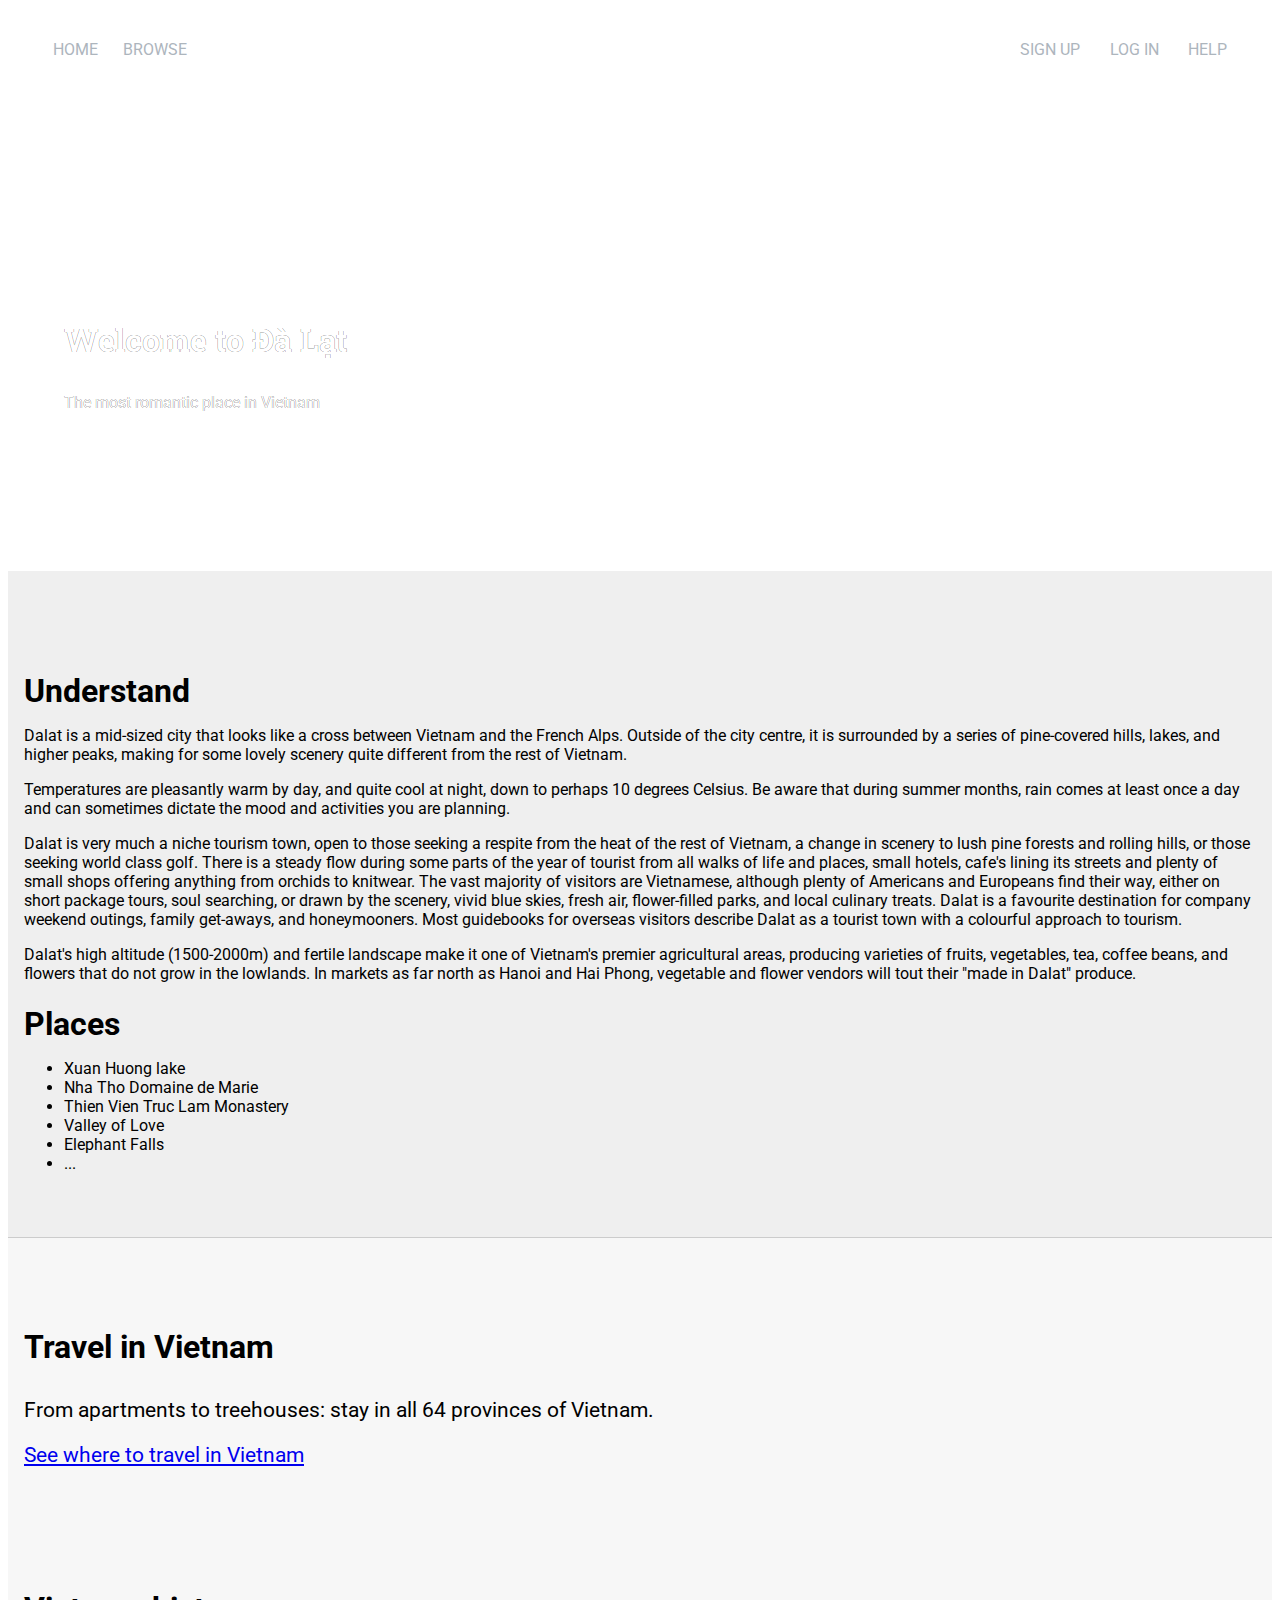
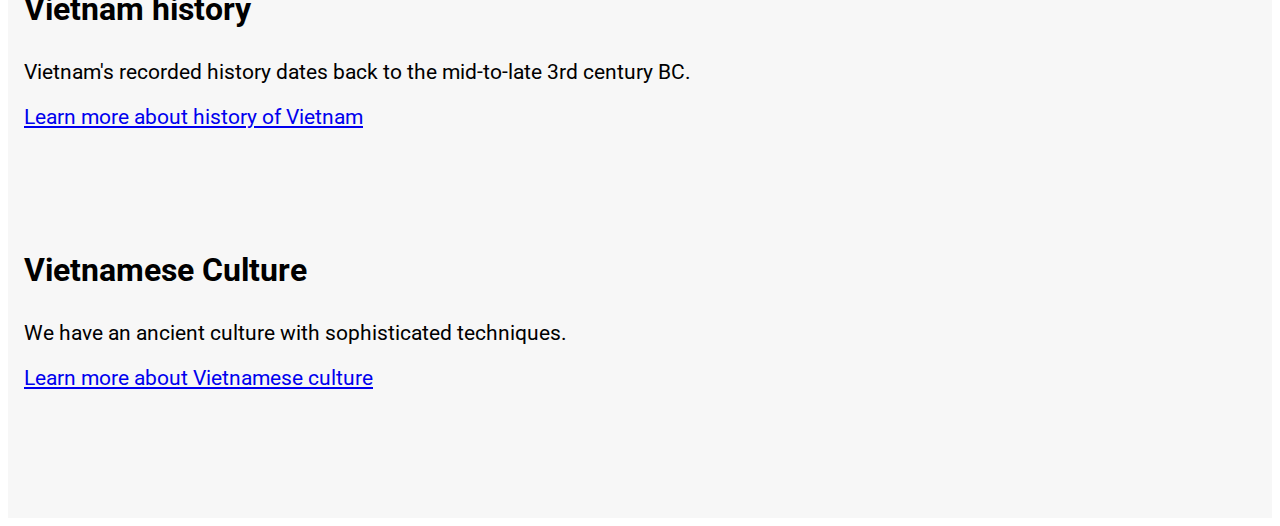
<file: city-dalat.html>
<!DOCTYPE html>
<html>
<head>
    <!-- Global site tag (gtag.js) - Google Analytics -->
    <script async src="https://www.googletagmanager.com/gtag/js?id=UA-135892206-1"></script>
    <script>
    window.dataLayer = window.dataLayer || [];
    function gtag(){dataLayer.push(arguments);}
    gtag('js', new Date());

    gtag('config', 'UA-135892206-1');
    </script>
    <title>Da Lat Tourism - All you need to know about Da Lat</title>
    <meta charset="UTF-8">
    <meta name="description" content="Vietnam is one of Southeast Asia’s most beautiful countries, attracting travellers to its lush mountains, bustling cities and golden sand beaches. Despite rapid modernisation in Vietnam’s urban centres of Hanoi and Ho Chi Minh, time-honoured traditions remain intact amongst the locals. There are numerous ancient landmarks and colonial structures that have survived throughout the bumps and scrapes of history.">
    <meta name="keywords" content="Vietnam Tourism Guide, Vietnam Travel Information, Place to visit in Vietnam">
    <meta name="viewport" content="width=device-width, initial-scale=1, shrink-to-fit=no">
    <link rel="stylesheet" href="https://stackpath.bootstrapcdn.com/bootstrap/4.2.1/css/bootstrap.min.css" integrity="sha384-GJzZqFGwb1QTTN6wy59ffF1BuGJpLSa9DkKMp0DgiMDm4iYMj70gZWKYbI706tWS" crossorigin="anonymous">
    <link rel="stylesheet" type="text/css" href="css/style-dl.css">
    <link href="https://fonts.googleapis.com/css?family=Roboto|Roboto+Slab" rel="stylesheet">
</head>
<body>
    <div id="fb-root"></div>
    <script async defer crossorigin="anonymous" src="https://connect.facebook.net/en_US/sdk.js#xfbml=1&version=v3.2"></script>
    <nav class="container-fluid">
        <ul>
            <li class="left"><a href="index.html">Home</a></li>
            <li class="left"><a href="#">Browse</a></li>
            <li><a href="#">Sign Up</a></li>
            <li><a href="#">Log In</a></li>
            <li><a href="help.html">Help</a></li>
        </ul>
    </nav>
    <section id="banner">
        <div class="container-fluid">
            <div class="banner-text">
                <h1>Welcome to Đà Lạt</h1>
                <p>The most romantic place in Vietnam</p>
            </div>
        </div>
    </section> 
    <section id="list-image">
        <div class="container-fluid">
            <div class="row text-justify">
                <div class="col-12 col-md-8">
                    <h1>Understand</h1>
                    <div class="fb-like" data-href="https://vie02.github.io/city-dalat.html" data-layout="standard" data-action="like" data-size="small" data-show-faces="true" data-share="true"></div>
                    <p>Dalat is a mid-sized city that looks like a cross between Vietnam and the French Alps. Outside of the city centre, it is surrounded by a series of pine-covered hills, lakes, and higher peaks, making for some lovely scenery quite different from the rest of Vietnam.</p>
                    <p>Temperatures are pleasantly warm by day, and quite cool at night, down to perhaps 10 degrees Celsius. Be aware that during summer months, rain comes at least once a day and can sometimes dictate the mood and activities you are planning.</p>
                    <p>Dalat is very much a niche tourism town, open to those seeking a respite from the heat of the rest of Vietnam, a change in scenery to lush pine forests and rolling hills, or those seeking world class golf. There is a steady flow during some parts of the year of tourist from all walks of life and places, small hotels, cafe's lining its streets and plenty of small shops offering anything from orchids to knitwear. The vast majority of visitors are Vietnamese, although plenty of Americans and Europeans find their way, either on short package tours, soul searching, or drawn by the scenery, vivid blue skies, fresh air, flower-filled parks, and local culinary treats. Dalat is a favourite destination for company weekend outings, family get-aways, and honeymooners. Most guidebooks for overseas visitors describe Dalat as a tourist town with a colourful approach to tourism.</p>
                    <p>Dalat's high altitude (1500-2000m) and fertile landscape make it one of Vietnam's premier agricultural areas, producing varieties of fruits, vegetables, tea, coffee beans, and flowers that do not grow in the lowlands. In markets as far north as Hanoi and Hai Phong, vegetable and flower vendors will tout their "made in Dalat" produce.</p>
                </div>
                <div class="col-12 col-md-4">
                    <h1>Places</h1>
                    <ul class="font-weight-bold">
                        <li>Xuan Huong lake</li>
                        <li>Nha Tho Domaine de Marie</li>
                        <li>Thien Vien Truc Lam Monastery</li>
                        <li>Valley of Love</li>
                        <li>Elephant Falls</li>
                        <li>...</li>
                    </ul>
                </div>
            </div>
        </div>
    </section>
    <footer>
        <div class="container-fluid">
            <div class="row">
                <div class="col-12 col-lg-4">
                    <h4>Travel in Vietnam</h4>
                    <p>From apartments to treehouses: stay in all 64 provinces of Vietnam.</p>
                    <a href="#" title="Where to travel in Vietnam">See where to travel in Vietnam</a>
                </div>
                <div class="col-12 col-lg-4">
                    <h4>Vietnam history</h4>
                    <p>Vietnam's recorded history dates back to the mid-to-late 3rd century BC.</p>
                    <a href="#" title="Vietnam history">Learn more about history of Vietnam</a>
                </div>
                <div class="col-12 col-lg-4">
                    <h4>Vietnamese Culture</h4>
                    <p>We have an ancient culture with sophisticated techniques.</p>
                <a href="#" title="Vietnam culture">Learn more about Vietnamese culture</a>
                </div>
            </div>
        </div>
    </footer>
</body>
</html>
</file>
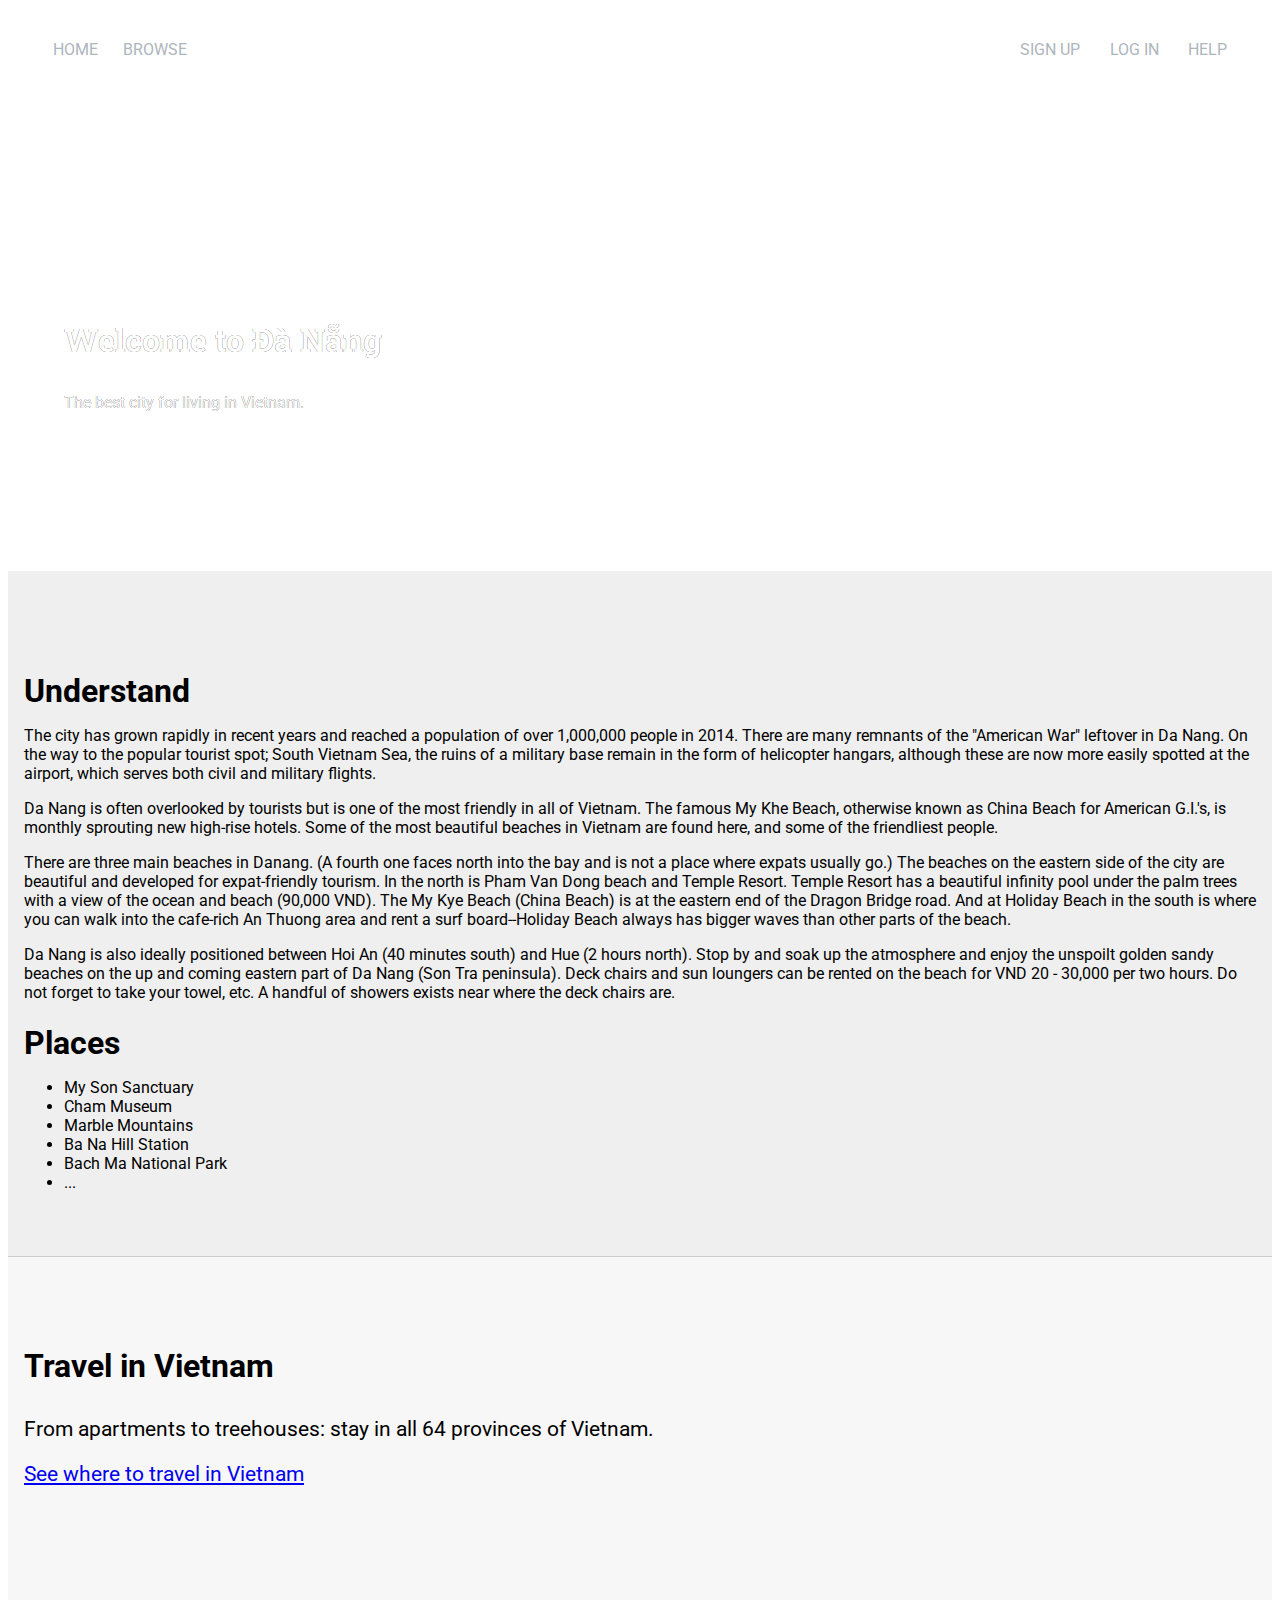
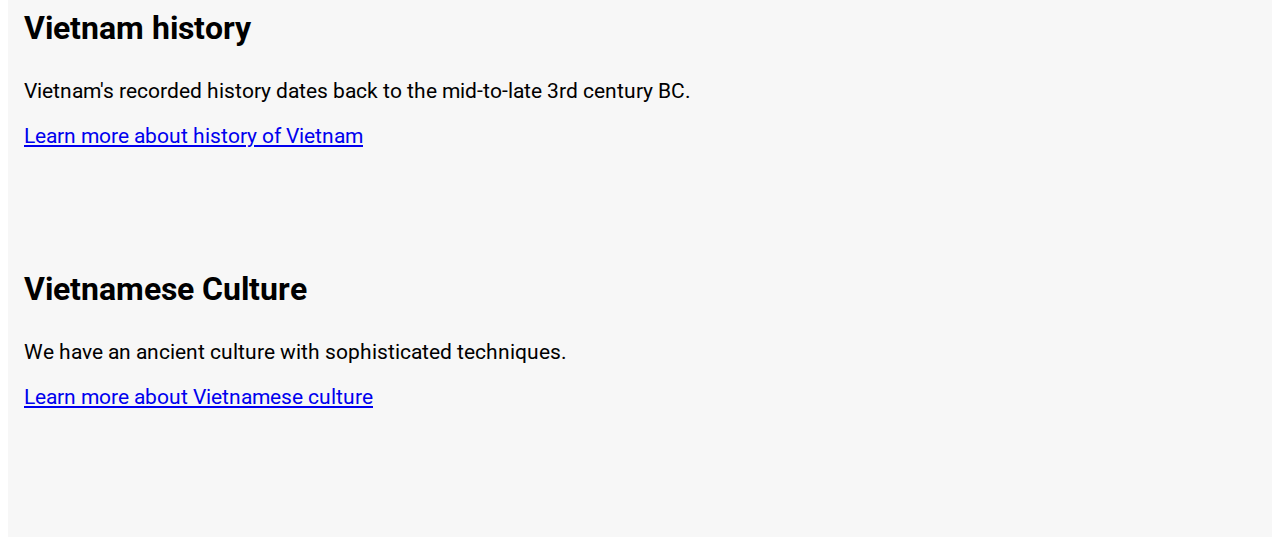
<file: city-danang.html>
<!DOCTYPE html>
<html>
<head>
    <!-- Global site tag (gtag.js) - Google Analytics -->
    <script async src="https://www.googletagmanager.com/gtag/js?id=UA-135892206-1"></script>
    <script>
    window.dataLayer = window.dataLayer || [];
    function gtag(){dataLayer.push(arguments);}
    gtag('js', new Date());

    gtag('config', 'UA-135892206-1');
    </script>
    <title>Da Nang Tourism - All you need to know about Da Nang</title>
    <meta charset="UTF-8">
    <meta name="description" content="Vietnam is one of Southeast Asia’s most beautiful countries, attracting travellers to its lush mountains, bustling cities and golden sand beaches. Despite rapid modernisation in Vietnam’s urban centres of Hanoi and Ho Chi Minh, time-honoured traditions remain intact amongst the locals. There are numerous ancient landmarks and colonial structures that have survived throughout the bumps and scrapes of history.">
    <meta name="keywords" content="Vietnam Tourism Guide, Vietnam Travel Information, Place to visit in Vietnam">
    <meta name="viewport" content="width=device-width, initial-scale=1, shrink-to-fit=no">
    <link rel="stylesheet" href="https://stackpath.bootstrapcdn.com/bootstrap/4.2.1/css/bootstrap.min.css" integrity="sha384-GJzZqFGwb1QTTN6wy59ffF1BuGJpLSa9DkKMp0DgiMDm4iYMj70gZWKYbI706tWS" crossorigin="anonymous">
    <link rel="stylesheet" type="text/css" href="css/style-dn.css">
    <link href="https://fonts.googleapis.com/css?family=Roboto|Roboto+Slab" rel="stylesheet">
</head>
<body>
    <div id="fb-root"></div>
    <script async defer crossorigin="anonymous" src="https://connect.facebook.net/en_US/sdk.js#xfbml=1&version=v3.2"></script>
    <nav class="container-fluid">
        <ul>
            <li class="left"><a href="index.html">Home</a></li>
            <li class="left"><a href="#">Browse</a></li>
            <li><a href="#">Sign Up</a></li>
            <li><a href="#">Log In</a></li>
            <li><a href="help.html">Help</a></li>
        </ul>
    </nav>
    <section id="banner">
        <div class="container-fluid">
            <div class="banner-text">
                <h1>Welcome to Đà Nẵng</h1>
                <p>The best city for living in Vietnam.</p>
            </div>
        </div>
    </section> 
    <section id="list-image">
        <div class="container-fluid">
            <div class="row text-justify">
                <div class="col-12 col-md-8">
                    <h1>Understand</h1>
                    <div class="fb-like" data-href="https://vie02.github.io/city-danang.html" data-layout="standard" data-action="like" data-size="small" data-show-faces="true" data-share="true"></div>
                    <p>The city has grown rapidly in recent years and reached a population of over 1,000,000 people in 2014. There are many remnants of the "American War" leftover in Da Nang. On the way to the popular tourist spot; South Vietnam Sea, the ruins of a military base remain in the form of helicopter hangars, although these are now more easily spotted at the airport, which serves both civil and military flights.</p>
                    <p>Da Nang is often overlooked by tourists but is one of the most friendly in all of Vietnam. The famous My Khe Beach, otherwise known as China Beach for American G.I.'s, is monthly sprouting new high-rise hotels. Some of the most beautiful beaches in Vietnam are found here, and some of the friendliest people.</p>
                    <p>There are three main beaches in Danang. (A fourth one faces north into the bay and is not a place where expats usually go.) The beaches on the eastern side of the city are beautiful and developed for expat-friendly tourism. In the north is Pham Van Dong beach and Temple Resort. Temple Resort has a beautiful infinity pool under the palm trees with a view of the ocean and beach (90,000 VND). The My Kye Beach (China Beach) is at the eastern end of the Dragon Bridge road. And at Holiday Beach in the south is where you can walk into the cafe-rich An Thuong area and rent a surf board--Holiday Beach always has bigger waves than other parts of the beach.</p>
                    <p>Da Nang is also ideally positioned between Hoi An (40 minutes south) and Hue (2 hours north). Stop by and soak up the atmosphere and enjoy the unspoilt golden sandy beaches on the up and coming eastern part of Da Nang (Son Tra peninsula). Deck chairs and sun loungers can be rented on the beach for VND 20 - 30,000 per two hours. Do not forget to take your towel, etc. A handful of showers exists near where the deck chairs are.</p>
                </div>
                <div class="col-12 col-md-4">
                    <h1>Places</h1>
                    <ul class="font-weight-bold">
                        <li>My Son Sanctuary </li>
                        <li>Cham Museum</li>
                        <li>Marble Mountains</li>
                        <li>Ba Na Hill Station</li>
                        <li>Bach Ma National Park</li>
                        <li>...</li>
                    </ul>
                </div>
            </div>
        </div>
    </section>
    <footer>
        <div class="container-fluid">
            <div class="row">
                <div class="col-12 col-lg-4">
                    <h4>Travel in Vietnam</h4>
                    <p>From apartments to treehouses: stay in all 64 provinces of Vietnam.</p>
                    <a href="#" title="Where to travel in Vietnam">See where to travel in Vietnam</a>
                </div>
                <div class="col-12 col-lg-4">
                    <h4>Vietnam history</h4>
                    <p>Vietnam's recorded history dates back to the mid-to-late 3rd century BC.</p>
                    <a href="#" title="Vietnam history">Learn more about history of Vietnam</a>
                </div>
                <div class="col-12 col-lg-4">
                    <h4>Vietnamese Culture</h4>
                    <p>We have an ancient culture with sophisticated techniques.</p>
                <a href="#" title="Vietnam culture">Learn more about Vietnamese culture</a>
                </div>
            </div>
        </div>
    </footer>
</body>
</html>
</file>
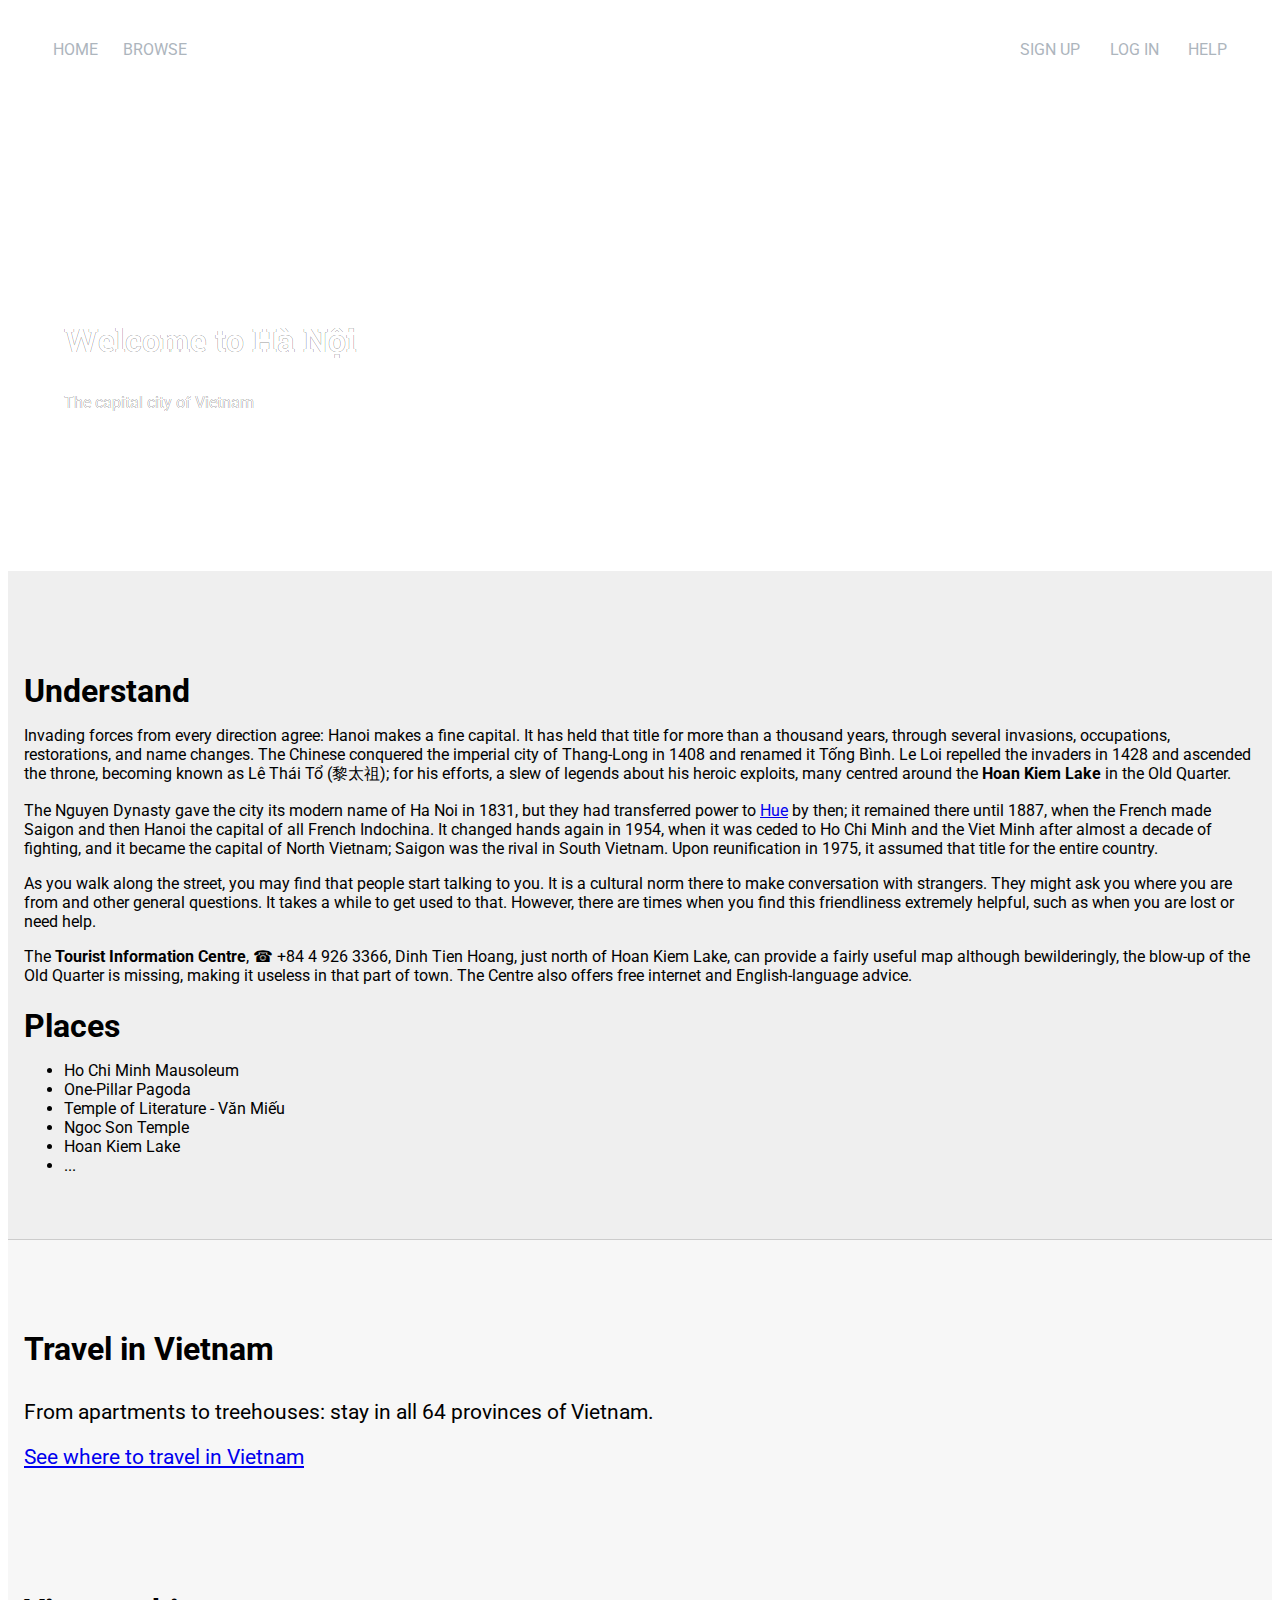
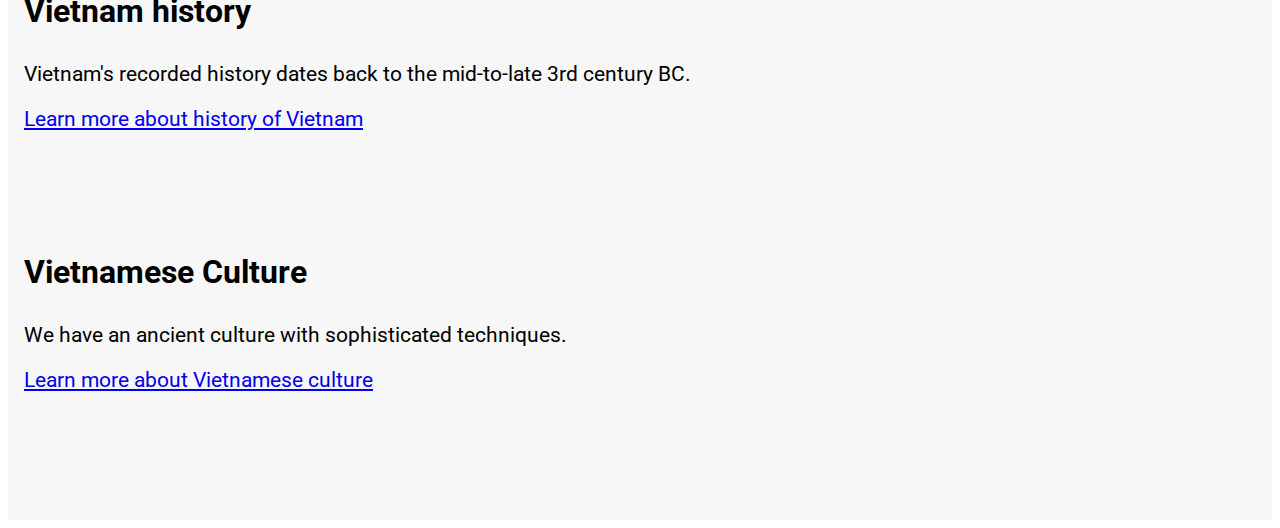
<file: city-hanoi.html>
<!DOCTYPE html>
<html>
<head>
    <!-- Global site tag (gtag.js) - Google Analytics -->
    <script async src="https://www.googletagmanager.com/gtag/js?id=UA-135892206-1"></script>
    <script>
    window.dataLayer = window.dataLayer || [];
    function gtag(){dataLayer.push(arguments);}
    gtag('js', new Date());

    gtag('config', 'UA-135892206-1');
    </script>
    <title>Hanoi Tourism - All you need to know about Hanoi</title>
    <meta charset="UTF-8">
    <meta name="description" content="Vietnam is one of Southeast Asia’s most beautiful countries, attracting travellers to its lush mountains, bustling cities and golden sand beaches. Despite rapid modernisation in Vietnam’s urban centres of Hanoi and Ho Chi Minh, time-honoured traditions remain intact amongst the locals. There are numerous ancient landmarks and colonial structures that have survived throughout the bumps and scrapes of history.">
    <meta name="keywords" content="Vietnam Tourism Guide, Vietnam Travel Information, Place to visit in Vietnam">
    <meta name="viewport" content="width=device-width, initial-scale=1, shrink-to-fit=no">
    <link rel="stylesheet" href="https://stackpath.bootstrapcdn.com/bootstrap/4.2.1/css/bootstrap.min.css" integrity="sha384-GJzZqFGwb1QTTN6wy59ffF1BuGJpLSa9DkKMp0DgiMDm4iYMj70gZWKYbI706tWS" crossorigin="anonymous">
    <link rel="stylesheet" type="text/css" href="css/style-hanoi.css">
    <link href="https://fonts.googleapis.com/css?family=Roboto|Roboto+Slab" rel="stylesheet">
</head>
<body>
    <div id="fb-root"></div>
    <script async defer crossorigin="anonymous" src="https://connect.facebook.net/en_US/sdk.js#xfbml=1&version=v3.2"></script>
    <nav class="container-fluid">
        <ul>
            <li class="left"><a href="index.html">Home</a></li>
            <li class="left"><a href="#">Browse</a></li>
            <li><a href="#">Sign Up</a></li>
            <li><a href="#">Log In</a></li>
            <li><a href="help.html">Help</a></li>
        </ul>
    </nav>
    <section id="banner">
        <div class="container-fluid">
            <div class="banner-text">
                <h1>Welcome to Hà Nội</h1>
                <p>The capital city of Vietnam</p>
            </div>
        </div>
    </section> 
    <section id="list-image">
        <div class="container-fluid">
            <div class="row text-justify">
                <div class="col-12 col-md-8">
                    <h1>Understand</h1>
                    <div class="fb-like" data-href="https://vie02.github.io/city-hanoi.html" data-layout="standard" data-action="like" data-size="small" data-show-faces="true" data-share="true"></div>
                    <p>Invading forces from every direction agree: Hanoi makes a fine capital. It has held that title for more than a thousand years, through several invasions, occupations, restorations, and name changes. The Chinese conquered the imperial city of Thang-Long in 1408 and renamed it Tống Bình. Le Loi repelled the invaders in 1428 and ascended the throne, becoming known as Lê Thái Tổ (黎太祖); for his efforts, a slew of legends about his heroic exploits, many centred around the <b>Hoan Kiem Lake</b> in the Old Quarter.</p>
                    <p>The Nguyen Dynasty gave the city its modern name of Ha Noi in 1831, but they had transferred power to <a href="/en/Hue" title="Hue">Hue</a> by then; it remained there until 1887, when the French made Saigon and then Hanoi the capital of all French Indochina. It changed hands again in 1954, when it was ceded to Ho Chi Minh and the Viet Minh after almost a decade of fighting, and it became the capital of North Vietnam; Saigon was the rival in South Vietnam. Upon reunification in 1975, it assumed that title for the entire country.</p>
                    <p>As you walk along the street, you may find that people start talking to you. It is a cultural norm there to make conversation with strangers. They might ask you where you are from and other general questions. It takes a while to get used to that. However, there are times when you find this friendliness extremely helpful, such as when you are lost or need help. </p>
                    <p>The <b>Tourist Information Centre</b>, ☎ +84 4 926 3366, Dinh Tien Hoang, just north of Hoan Kiem Lake, can provide a fairly useful map although bewilderingly, the blow-up of the Old Quarter is missing, making it useless in that part of town. The Centre also offers free internet and English-language advice.</p>
                </div>
                <div class="col-12 col-md-4">
                    <h1>Places</h1>
                    <ul class="font-weight-bold">
                        <li>Ho Chi Minh Mausoleum</li>
                        <li>One-Pillar Pagoda</li>
                        <li>Temple of Literature - Văn Miếu</li>
                        <li>Ngoc Son Temple</li>
                        <li>Hoan Kiem Lake</li>
                        <li>...</li>
                    </ul>
                </div>
            </div>
        </div>
    </section>
    <footer>
        <div class="container-fluid">
            <div class="row">
                <div class="col-12 col-lg-4">
                    <h4>Travel in Vietnam</h4>
                    <p>From apartments to treehouses: stay in all 64 provinces of Vietnam.</p>
                    <a href="#" title="Where to travel in Vietnam">See where to travel in Vietnam</a>
                </div>
                <div class="col-12 col-lg-4">
                    <h4>Vietnam history</h4>
                    <p>Vietnam's recorded history dates back to the mid-to-late 3rd century BC.</p>
                    <a href="#" title="Vietnam history">Learn more about history of Vietnam</a>
                </div>
                <div class="col-12 col-lg-4">
                    <h4>Vietnamese Culture</h4>
                    <p>We have an ancient culture with sophisticated techniques.</p>
                <a href="#" title="Vietnam culture">Learn more about Vietnamese culture</a>
                </div>
            </div>
        </div>
    </footer>
</body>
</html>
</file>
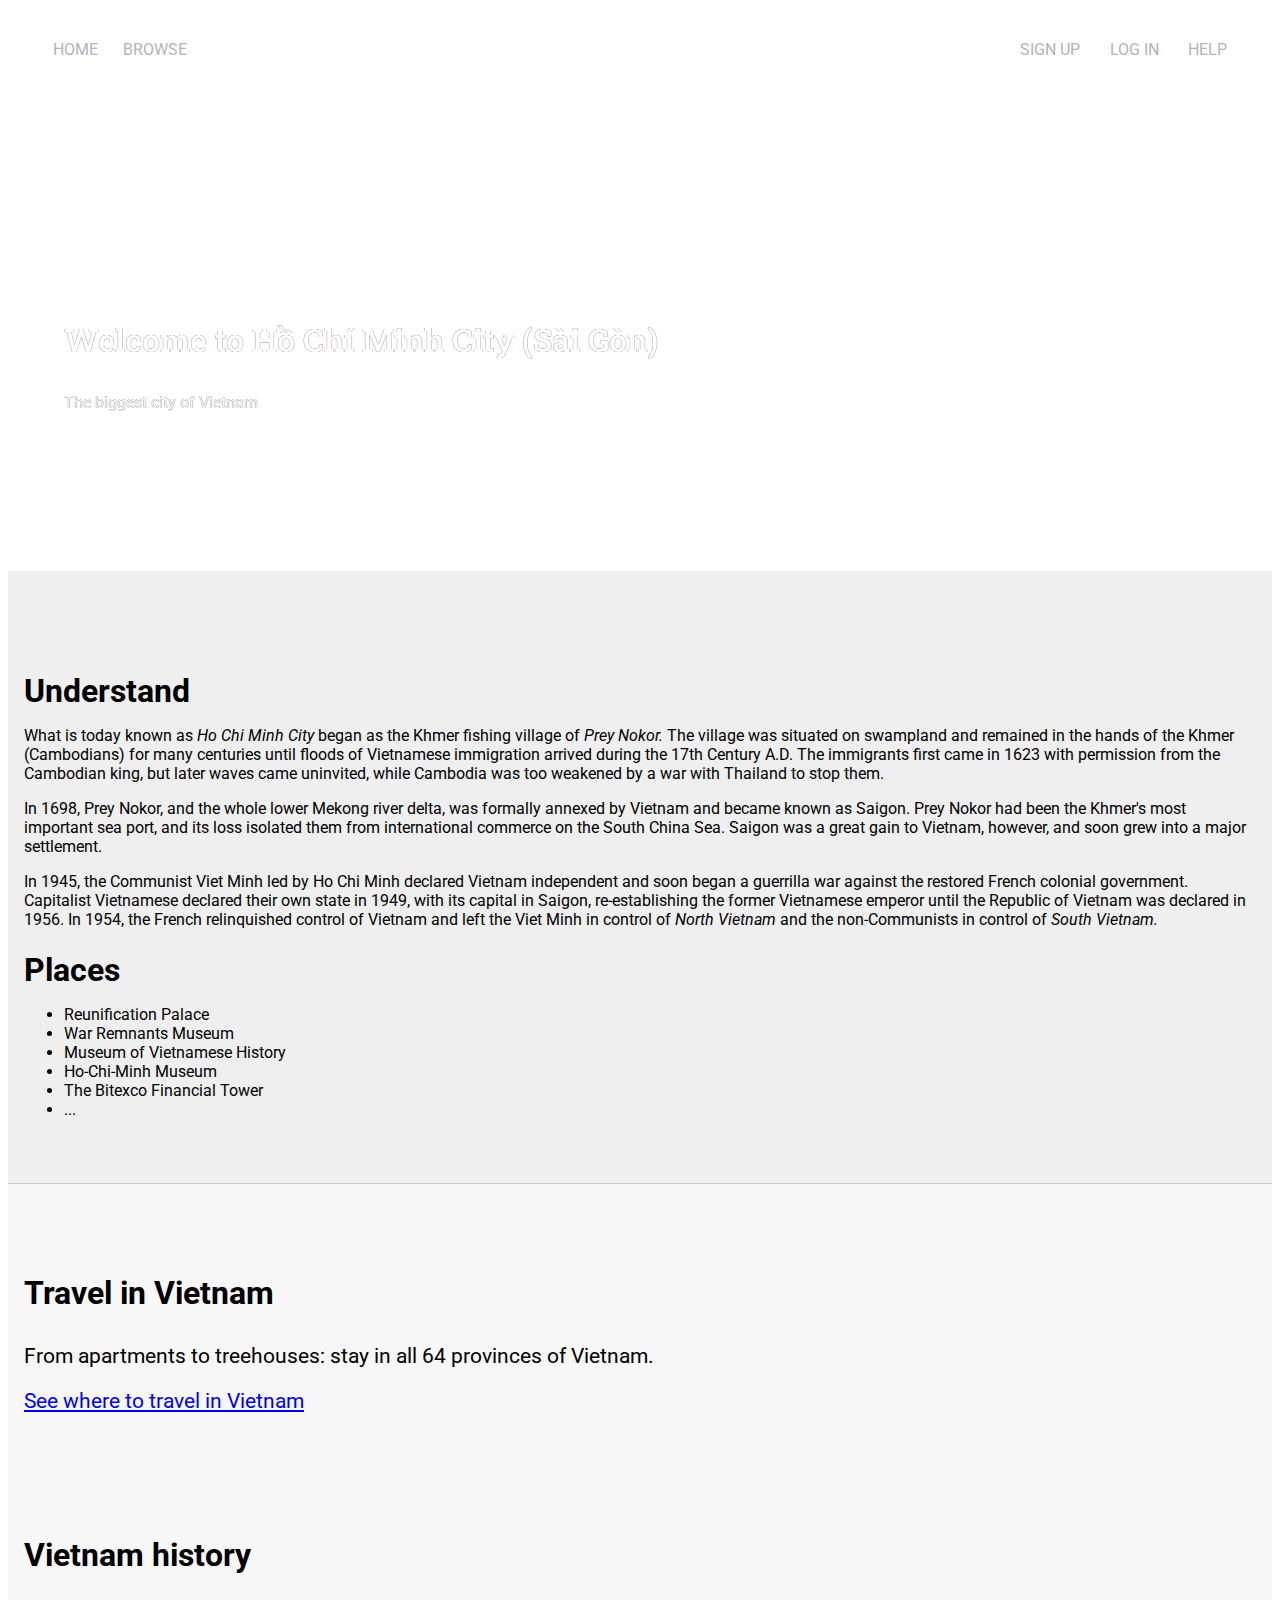
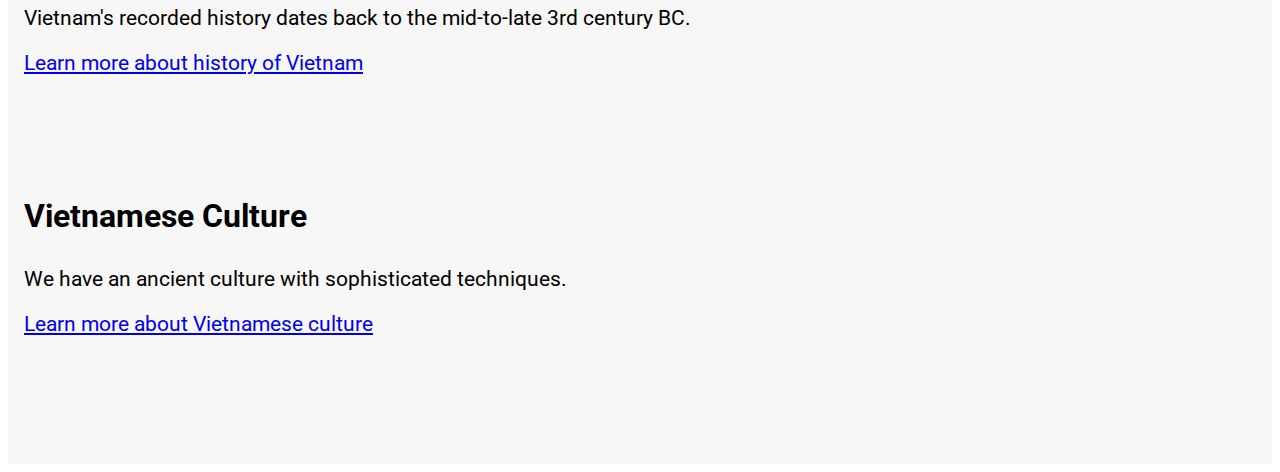
<file: city-hochiminh.html>
<!DOCTYPE html>
<html>
<head>
    <!-- Global site tag (gtag.js) - Google Analytics -->
    <script async src="https://www.googletagmanager.com/gtag/js?id=UA-135892206-1"></script>
    <script>
    window.dataLayer = window.dataLayer || [];
    function gtag(){dataLayer.push(arguments);}
    gtag('js', new Date());

    gtag('config', 'UA-135892206-1');
    </script>
    <title>Vietnam Tourism - All you need to know about Vietnam</title>
    <meta charset="UTF-8">
    <meta name="description" content="Vietnam is one of Southeast Asia’s most beautiful countries, attracting travellers to its lush mountains, bustling cities and golden sand beaches. Despite rapid modernisation in Vietnam’s urban centres of Hanoi and Ho Chi Minh, time-honoured traditions remain intact amongst the locals. There are numerous ancient landmarks and colonial structures that have survived throughout the bumps and scrapes of history.">
    <meta name="keywords" content="Vietnam Tourism Guide, Vietnam Travel Information, Place to visit in Vietnam">
    <meta name="viewport" content="width=device-width, initial-scale=1, shrink-to-fit=no">
    <link rel="stylesheet" href="https://stackpath.bootstrapcdn.com/bootstrap/4.2.1/css/bootstrap.min.css" integrity="sha384-GJzZqFGwb1QTTN6wy59ffF1BuGJpLSa9DkKMp0DgiMDm4iYMj70gZWKYbI706tWS" crossorigin="anonymous">
    <link rel="stylesheet" type="text/css" href="css/style-hcm.css">
    <link href="https://fonts.googleapis.com/css?family=Roboto|Roboto+Slab" rel="stylesheet">
</head>
<body>
    <div id="fb-root"></div>
    <script async defer crossorigin="anonymous" src="https://connect.facebook.net/en_US/sdk.js#xfbml=1&version=v3.2"></script>
    <nav class="container-fluid">
        <ul>
            <li class="left"><a href="index.html">Home</a></li>
            <li class="left"><a href="#">Browse</a></li>
            <li><a href="#">Sign Up</a></li>
            <li><a href="#">Log In</a></li>
            <li><a href="help.html">Help</a></li>
        </ul>
    </nav>
    <section id="banner">
        <div class="container-fluid">
            <div class="banner-text">
                <h1>Welcome to Hồ Chí Minh City (Sài Gòn)</h1>
                <p>The biggest city of Vietnam</p>
            </div>
        </div>
    </section> 
    <section id="list-image">
        <div class="container-fluid">
            <div class="row text-justify">
                <div class="col-12 col-md-8">
                    <h1>Understand</h1>
                    <div class="fb-like" data-href="https://vie02.github.io/city-hochiminh.html" data-layout="standard" data-action="like" data-size="small" data-show-faces="true" data-share="true"></div>
                    <p>What is today known as <i>Ho Chi Minh City</i> began as the Khmer fishing village of <i>Prey Nokor.</i> The village was situated on swampland and remained in the hands of the Khmer (Cambodians) for many centuries until floods of Vietnamese immigration arrived during the 17th Century A.D. The immigrants first came in 1623 with permission from the Cambodian king, but later waves came uninvited, while Cambodia was too weakened by a war with Thailand to stop them.</p>
                    <p>In 1698, Prey Nokor, and the whole lower Mekong river delta, was formally annexed by Vietnam and became known as Saigon. Prey Nokor had been the Khmer's most important sea port, and its loss isolated them from international commerce on the South China Sea. Saigon was a great gain to Vietnam, however, and soon grew into a major settlement.</p>
                    <p>In 1945, the Communist Viet Minh led by Ho Chi Minh declared Vietnam independent and soon began a guerrilla war against the restored French colonial government. Capitalist Vietnamese declared their own state in 1949, with its capital in Saigon, re-establishing the former Vietnamese emperor until the Republic of Vietnam was declared in 1956. In 1954, the French relinquished control of Vietnam and left the Viet Minh in control of <i>North Vietnam</i> and the non-Communists in control of <i>South Vietnam.</i></p>
                </div>
                <div class="col-12 col-md-4">
                    <h1>Places</h1>
                    <ul class="font-weight-bold">
                        <li>Reunification Palace</li>
                        <li>War Remnants Museum </li>
                        <li>Museum of Vietnamese History</li>
                        <li>Ho-Chi-Minh Museum</li>
                        <li>The Bitexco Financial Tower</li>
                        <li>...</li>
                    </ul>
                </div>
            </div>
        </div>
    </section>
    <footer>
        <div class="container-fluid">
            <div class="row">
                <div class="col-12 col-lg-4">
                    <h4>Travel in Vietnam</h4>
                    <p>From apartments to treehouses: stay in all 64 provinces of Vietnam.</p>
                    <a href="#" title="Where to travel in Vietnam">See where to travel in Vietnam</a>
                </div>
                <div class="col-12 col-lg-4">
                    <h4>Vietnam history</h4>
                    <p>Vietnam's recorded history dates back to the mid-to-late 3rd century BC.</p>
                    <a href="#" title="Vietnam history">Learn more about history of Vietnam</a>
                </div>
                <div class="col-12 col-lg-4">
                    <h4>Vietnamese Culture</h4>
                    <p>We have an ancient culture with sophisticated techniques.</p>
                <a href="#" title="Vietnam culture">Learn more about Vietnamese culture</a>
                </div>
            </div>
        </div>
    </footer>
</body>
</html>
</file>
<file: css/style-dl.css>
body {
    font-family: 'Roboto', sans-serif;
}
/*Navigation*/
nav {
    background-color: #556270;
}
nav ul {
    list-style-type: none;
    text-transform: uppercase;
    padding: 2rem 0;
    margin: 0;
    font-size: 0.9rem;
}
nav li {
    display: inline-block;
    margin: 0 0.8rem;
}
nav li a {
    text-decoration: none;
    color: #adb5bd;
}
/*Banner*/
#banner h1 {
    font-weight: bold;
    margin: 3rem 0 2rem 0;
}
.banner-text {
    border-bottom: 1px solid #ccc;
    padding-bottom: 2rem;
}
/*List Image*/
#list-image {
    padding: 3rem 0rem 1rem 0rem;
    border-bottom: 1px solid #ccc;
}
#list-image h1 {
    margin-bottom: 1rem;
    font-weight: bold;
}
/*Footer*/
footer {
    padding: 3rem 0;
    font-size: 1.3rem;
}
footer h4 {
    margin-bottom: 2rem;
    font-weight: bold;
    font-size: 2rem;
}
footer a {
    display: inline-block;
    margin-bottom: 5rem;
    text-decoration: underline;
}

@media only screen and (min-width: 768px) {
    /*Navigation*/
    nav ul {
        text-align: right;
    }
    .left { 
        float: left;
    }
}

@media only screen and (min-width: 992px) {
    /*Navigation*/
    nav {
        background-color: white;
    }
    nav ul {
        padding: 2rem;
        font-size: 1rem;
    }
    /*Banner*/
    #banner {
        display: flex;
        background-image: url("https://wikitravel.org/upload/shared//c/ca/Dalat_Banner.jpg");
        background-size: cover;
        height: 30rem;
    }
    .banner-text {
        position: absolute;
        top: 30%;
        left: 5%;
        color: #ffffff;
        text-shadow: 0.25px 0.25px 0.25px #000000;
        border: none;
    }
    #banner h1 {
        font-family: 'Roboto Slab', serif;
    }
    /*List Image*/
    #list-image {
        background-color: #efefef;
        padding: 5rem 1rem 3rem 1rem;
    }
   /*Footer*/
    footer {
        background-color: #f7f7f7;
        padding: 3rem 1rem;
    }
}
</file>
<file: css/style-dn.css>
body {
    font-family: 'Roboto', sans-serif;
}
/*Navigation*/
nav {
    background-color: #556270;
}
nav ul {
    list-style-type: none;
    text-transform: uppercase;
    padding: 2rem 0;
    margin: 0;
    font-size: 0.9rem;
}
nav li {
    display: inline-block;
    margin: 0 0.8rem;
}
nav li a {
    text-decoration: none;
    color: #adb5bd;
}
/*Banner*/
#banner h1 {
    font-weight: bold;
    margin: 3rem 0 2rem 0;
}
.banner-text {
    border-bottom: 1px solid #ccc;
    padding-bottom: 2rem;
}
/*List Image*/
#list-image {
    padding: 3rem 0rem 1rem 0rem;
    border-bottom: 1px solid #ccc;
}
#list-image h1 {
    margin-bottom: 1rem;
    font-weight: bold;
}
/*Footer*/
footer {
    padding: 3rem 0;
    font-size: 1.3rem;
}
footer h4 {
    margin-bottom: 2rem;
    font-weight: bold;
    font-size: 2rem;
}
footer a {
    display: inline-block;
    margin-bottom: 5rem;
    text-decoration: underline;
}

@media only screen and (min-width: 768px) {
    /*Navigation*/
    nav ul {
        text-align: right;
    }
    .left { 
        float: left;
    }
}

@media only screen and (min-width: 992px) {
    /*Navigation*/
    nav {
        background-color: white;
    }
    nav ul {
        padding: 2rem;
        font-size: 1rem;
    }
    /*Banner*/
    #banner {
        display: flex;
        background-image: url("https://wikitravel.org/upload/shared//f/f7/Da_Nang_Banner.jpg");
        background-size: cover;
        height: 30rem;
    }
    .banner-text {
        position: absolute;
        top: 30%;
        left: 5%;
        color: #ffffff;
        text-shadow: 0.25px 0.25px 0.25px #000000;
        border: none;
    }
    #banner h1 {
        font-family: 'Roboto Slab', serif;
    }
    /*List Image*/
    #list-image {
        background-color: #efefef;
        padding: 5rem 1rem 3rem 1rem;
    }
   /*Footer*/
    footer {
        background-color: #f7f7f7;
        padding: 3rem 1rem;
    }
}
</file>
<file: css/style-hanoi.css>
body {
    font-family: 'Roboto', sans-serif;
}
/*Navigation*/
nav {
    background-color: #556270;
}
nav ul {
    list-style-type: none;
    text-transform: uppercase;
    padding: 2rem 0;
    margin: 0;
    font-size: 0.9rem;
}
nav li {
    display: inline-block;
    margin: 0 0.8rem;
}
nav li a {
    text-decoration: none;
    color: #adb5bd;
}
/*Banner*/
#banner h1 {
    font-weight: bold;
    margin: 3rem 0 2rem 0;
}
.banner-text {
    border-bottom: 1px solid #ccc;
    padding-bottom: 2rem;
}
/*List Image*/
#list-image {
    padding: 3rem 0rem 1rem 0rem;
    border-bottom: 1px solid #ccc;
}
#list-image h1 {
    margin-bottom: 1rem;
    font-weight: bold;
}
/*Footer*/
footer {
    padding: 3rem 0;
    font-size: 1.3rem;
}
footer h4 {
    margin-bottom: 2rem;
    font-weight: bold;
    font-size: 2rem;
}
footer a {
    display: inline-block;
    margin-bottom: 5rem;
    text-decoration: underline;
}

@media only screen and (min-width: 768px) {
    /*Navigation*/
    nav ul {
        text-align: right;
    }
    .left { 
        float: left;
    }
}

@media only screen and (min-width: 992px) {
    /*Navigation*/
    nav {
        background-color: white;
    }
    nav ul {
        padding: 2rem;
        font-size: 1rem;
    }
    /*Banner*/
    #banner {
        display: flex;
        background-image: url("https://wikitravel.org/upload/shared//9/9b/Hanoi_Banner.jpg");
        background-size: cover;
        height: 30rem;
    }
    .banner-text {
        position: absolute;
        top: 30%;
        left: 5%;
        color: #ffffff;
        text-shadow: 0.25px 0.25px 0.25px #000000;
        border: none;
    }
    #banner h1 {
        font-family: 'Roboto Slab', serif;
    }
    /*List Image*/
    #list-image {
        background-color: #efefef;
        padding: 5rem 1rem 3rem 1rem;
    }
   /*Footer*/
    footer {
        background-color: #f7f7f7;
        padding: 3rem 1rem;
    }
}
</file>
<file: css/style-hcm.css>
body {
    font-family: 'Roboto', sans-serif;
}
/*Navigation*/
nav {
    background-color: #556270;
}
nav ul {
    list-style-type: none;
    text-transform: uppercase;
    padding: 2rem 0;
    margin: 0;
    font-size: 0.9rem;
}
nav li {
    display: inline-block;
    margin: 0 0.8rem;
}
nav li a {
    text-decoration: none;
    color: #adb5bd;
}
/*Banner*/
#banner h1 {
    font-weight: bold;
    margin: 3rem 0 2rem 0;
}
.banner-text {
    border-bottom: 1px solid #ccc;
    padding-bottom: 2rem;
}
/*List Image*/
#list-image {
    padding: 3rem 0rem 1rem 0rem;
    border-bottom: 1px solid #ccc;
}
#list-image h1 {
    margin-bottom: 1rem;
    font-weight: bold;
}
/*Footer*/
footer {
    padding: 3rem 0;
    font-size: 1.3rem;
}
footer h4 {
    margin-bottom: 2rem;
    font-weight: bold;
    font-size: 2rem;
}
footer a {
    display: inline-block;
    margin-bottom: 5rem;
    text-decoration: underline;
}

@media only screen and (min-width: 768px) {
    /*Navigation*/
    nav ul {
        text-align: right;
    }
    .left { 
        float: left;
    }
}

@media only screen and (min-width: 992px) {
    /*Navigation*/
    nav {
        background-color: white;
    }
    nav ul {
        padding: 2rem;
        font-size: 1rem;
    }
    /*Banner*/
    #banner {
        display: flex;
        background-image: url("https://wikitravel.org/upload/shared//0/07/Ho_Chi_Minh_City_Banner.jpg");
        background-size: cover;
        height: 30rem;
    }
    .banner-text {
        position: absolute;
        top: 30%;
        left: 5%;
        color: #ffffff;
        text-shadow: 0.25px 0.25px 0.25px #000000;
        border: none;
    }
    #banner h1 {
        font-family: 'Roboto Slab', serif;
    }
    /*List Image*/
    #list-image {
        background-color: #efefef;
        padding: 5rem 1rem 3rem 1rem;
    }
   /*Footer*/
    footer {
        background-color: #f7f7f7;
        padding: 3rem 1rem;
    }
}
</file>
